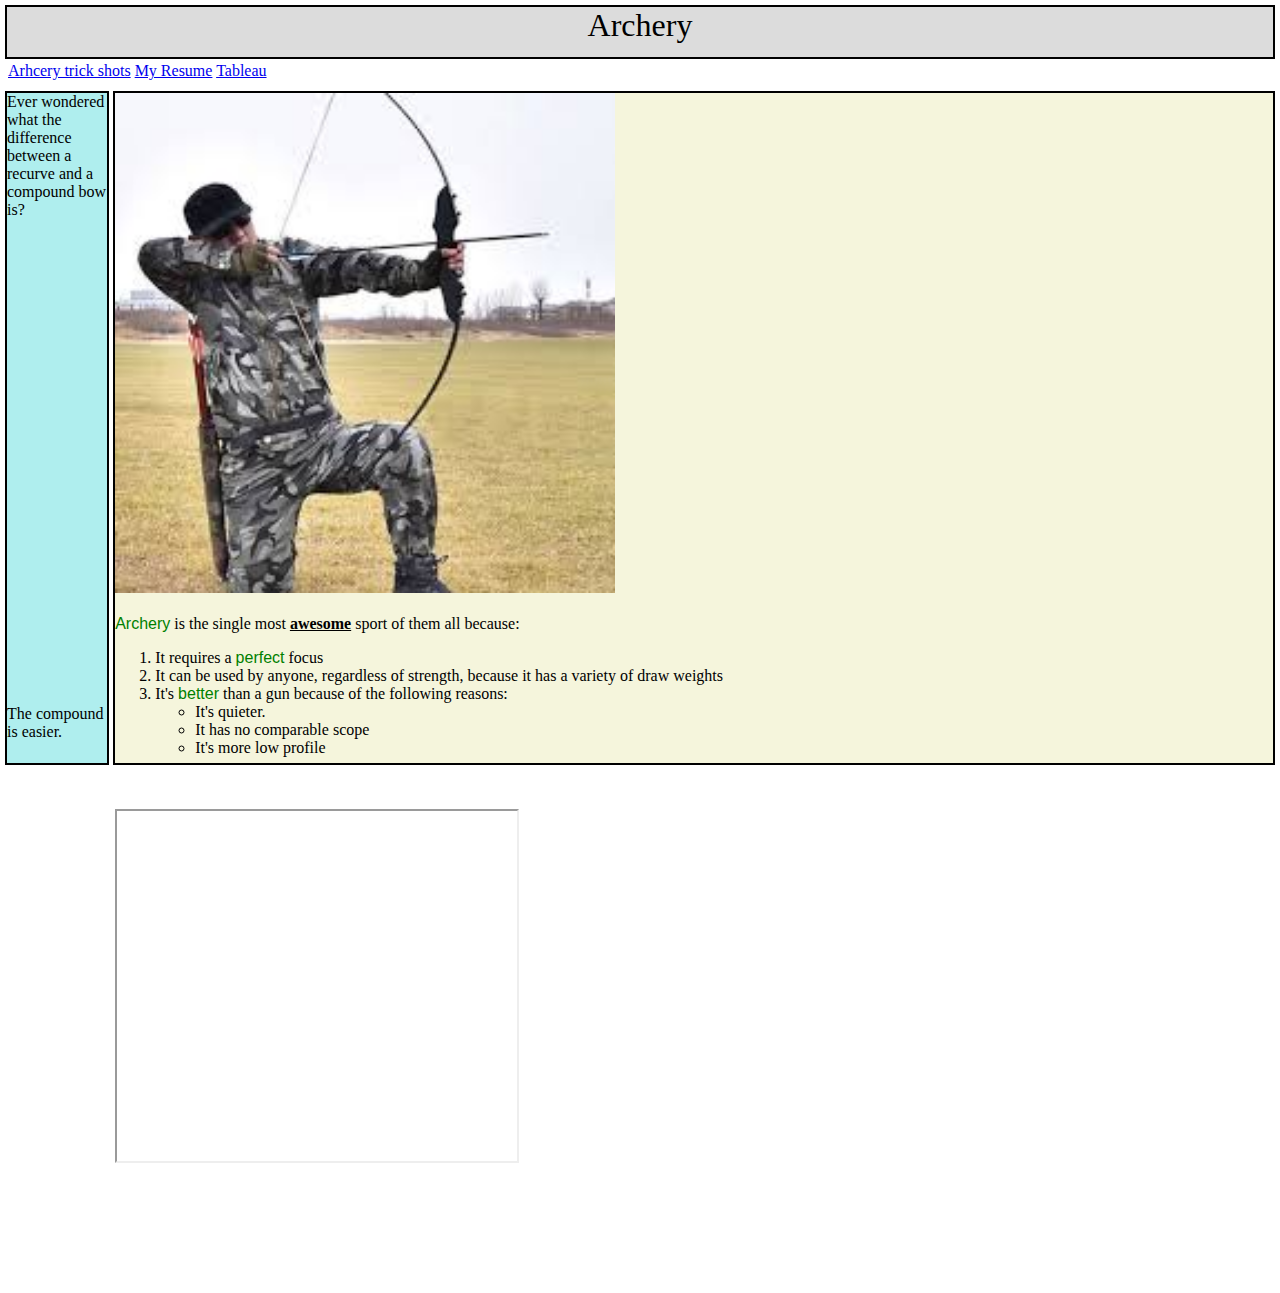
<file: My Page/my_html.html>
<!DOCTYPE html>
<html lang="en">
<head>
    <meta charset="UTF-8">
    <meta name="viewport" content="width=device-width, initial-scale=1.0">
    <title>Archery</title>
    <link href="my_css.css" rel="stylesheet">
</head>
<body>
    <div class="default_div header">Archery</div>
   <br><br><br>
   <a href="https://www.youtube.com/watch?v=zw-MIf8PHQw" title="Link to the video">Arhcery trick shots</a>
   <a href="../index.html" title="Link to the resume">My Resume</a>
   <a href="#tableaustuff" title="Tableau Addition">Tableau</a>
    <div class="default_div left_menu">Ever wondered what the difference between a recurve and a compound bow is? <br><br><br><br><br><br><br><br><br><br><br><br><br><br><br><br><br><br><br><br><br><br><br><br><br><br><br><br>The compound is easier.</div>
    <div class="default_div main_content">
        <img src="../assets/img/Arhcery Picture.jpeg" alt="Picture of Archery" width="500px">
        <br> <br>
        <span class="fontchange">Archery</span> is the single most <span class="emphasis">awesome</span> sport of them all because:
        <ol>
            <li> It requires a <span class="fontchange">perfect</span> focus</li>
            <li> It can be used by anyone, regardless of strength, because it has a variety of draw weights</li>
            <li> It's <span class="fontchange">better</span> than a gun because of the following reasons:
                <ul>
                    <li>It's quieter.</li>
                    <li>It has no comparable scope</li>
                    <li>It's more low profile</li>
                </ul>
            </li>
        </ol>
        <br><br>
        <iframe width="400" height="350"
            src="https://www.youtube.com/watch?v=zw-MIf8PHQw">
        </iframe><br><br><br><br><br><br><br><br>
        <section id="tableaustuff">
        <div class='tableauPlaceholder' id='viz1713325263912' style='position: relative'><noscript><a href='#'><img alt='Marvel Cine-Verse Performance by Franchise) || #MakeoverMonday 2024 Week 16 ' src='https:&#47;&#47;public.tableau.com&#47;static&#47;images&#47;GZ&#47;GZ32ZP9MM&#47;1_rss.png' style='border: none' /></a></noscript><object class='tableauViz'  style='display:none;'><param name='host_url' value='https%3A%2F%2Fpublic.tableau.com%2F' /> <param name='embed_code_version' value='3' /> <param name='path' value='shared&#47;GZ32ZP9MM' /> <param name='toolbar' value='yes' /><param name='static_image' value='https:&#47;&#47;public.tableau.com&#47;static&#47;images&#47;GZ&#47;GZ32ZP9MM&#47;1.png' /> <param name='animate_transition' value='yes' /><param name='display_static_image' value='yes' /><param name='display_spinner' value='yes' /><param name='display_overlay' value='yes' /><param name='display_count' value='yes' /><param name='language' value='en-US' /></object></div>                <script type='text/javascript'>                    var divElement = document.getElementById('viz1713325263912');                    var vizElement = divElement.getElementsByTagName('object')[0];                    vizElement.style.width='1360px';vizElement.style.height='1987px';                    var scriptElement = document.createElement('script');                    scriptElement.src = 'https://public.tableau.com/javascripts/api/viz_v1.js';                    vizElement.parentNode.insertBefore(scriptElement, vizElement);                </script>
    </section>
    </div>

    
</body>
</html>
</file>
<file: My Page/my_css.css>
.default_div {
    position: absolute;
    border: solid 2px black;
    background-color: beige;
}

.my_style_one {
    background-color: rgb(80, 169, 233) !important;
}

.header {
    top: 5px;
    left: 5px;
    right: 5px;
    /* bottom: 5px; we don't want it to extend down */
    height: 50px;
    background-color: gainsboro;
    text-align: center;
    font-size:xx-large;
    align-items: center;
    justify-content: center;
}
/* 2 position categories to think about
height / width: gives an absolute size
OR,
top, bottom, left, right: give a distance from the
    edge of the screen
    
KEY POINT:
If you use height, only use either top or bottom
    not both
If you use width, only use left or right, not both*/

.left_menu {
    top: 90.6px;
    left: 5px;
    width: 100px;
    height: 670px;
    background-color: paleturquoise;
    position:absolute;
}

.main_content {
    position:absolute;
    top:90.6px;
    left: 113.2px;
    right: 5px;
    height: 670px;
    font-family: 'Times New Roman', Times, serif
}

.emphasis {
    text-decoration: underline;
    font-weight: bold;
}

.fontchange  {
    color:green;
    font-family:'Franklin Gothic Medium', 'Arial Narrow', Arial, sans-serif;
}
</file>
